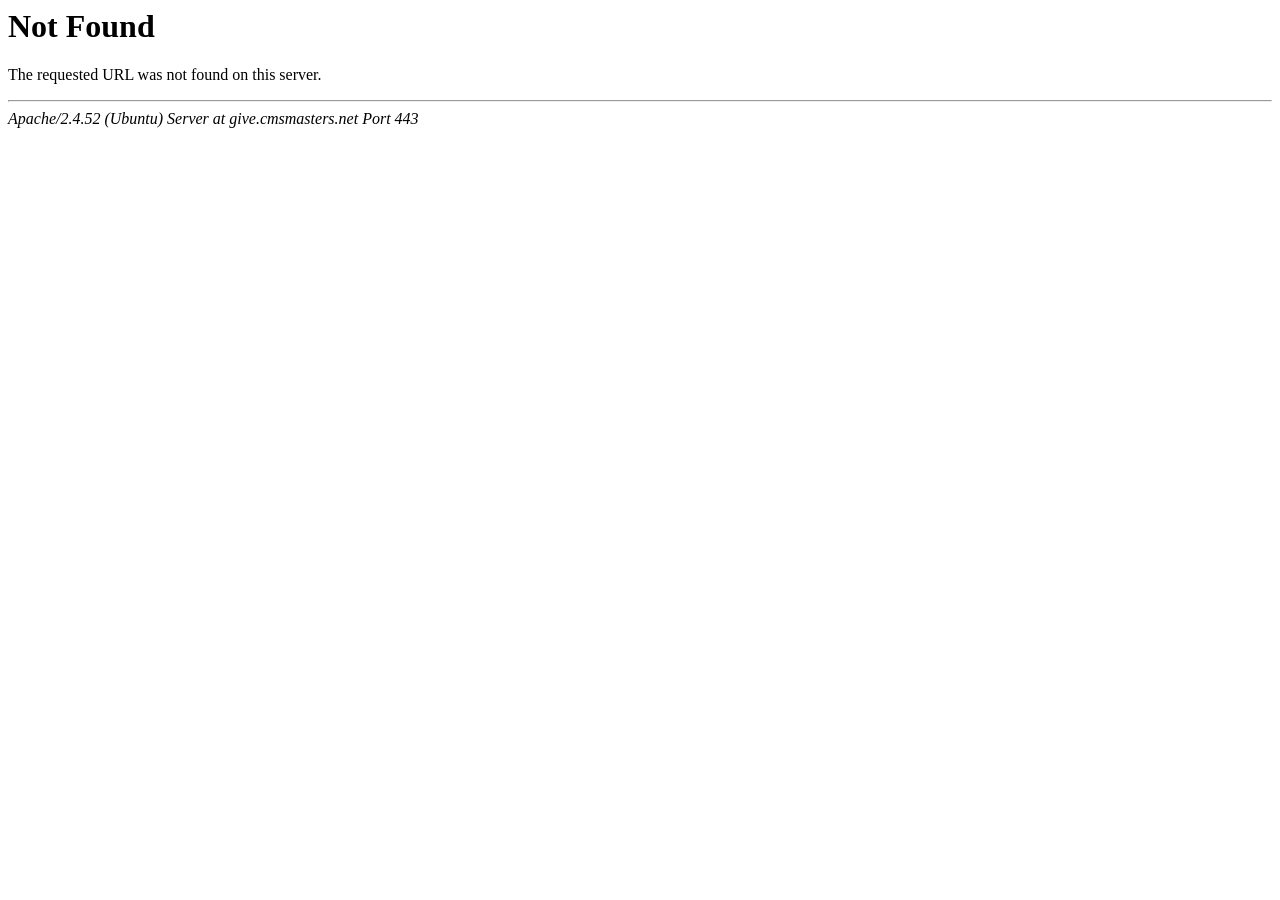
<file: wp-content/uploads/sites/13/2022/10/open-campaign-5.html>
<!DOCTYPE HTML PUBLIC "-//IETF//DTD HTML 2.0//EN">
<html><head>
<title>404 Not Found</title>
</head><body>
<h1>Not Found</h1>
<p>The requested URL was not found on this server.</p>
<hr>
<address>Apache/2.4.52 (Ubuntu) Server at give.cmsmasters.net Port 443</address>
</body></html>
</file>
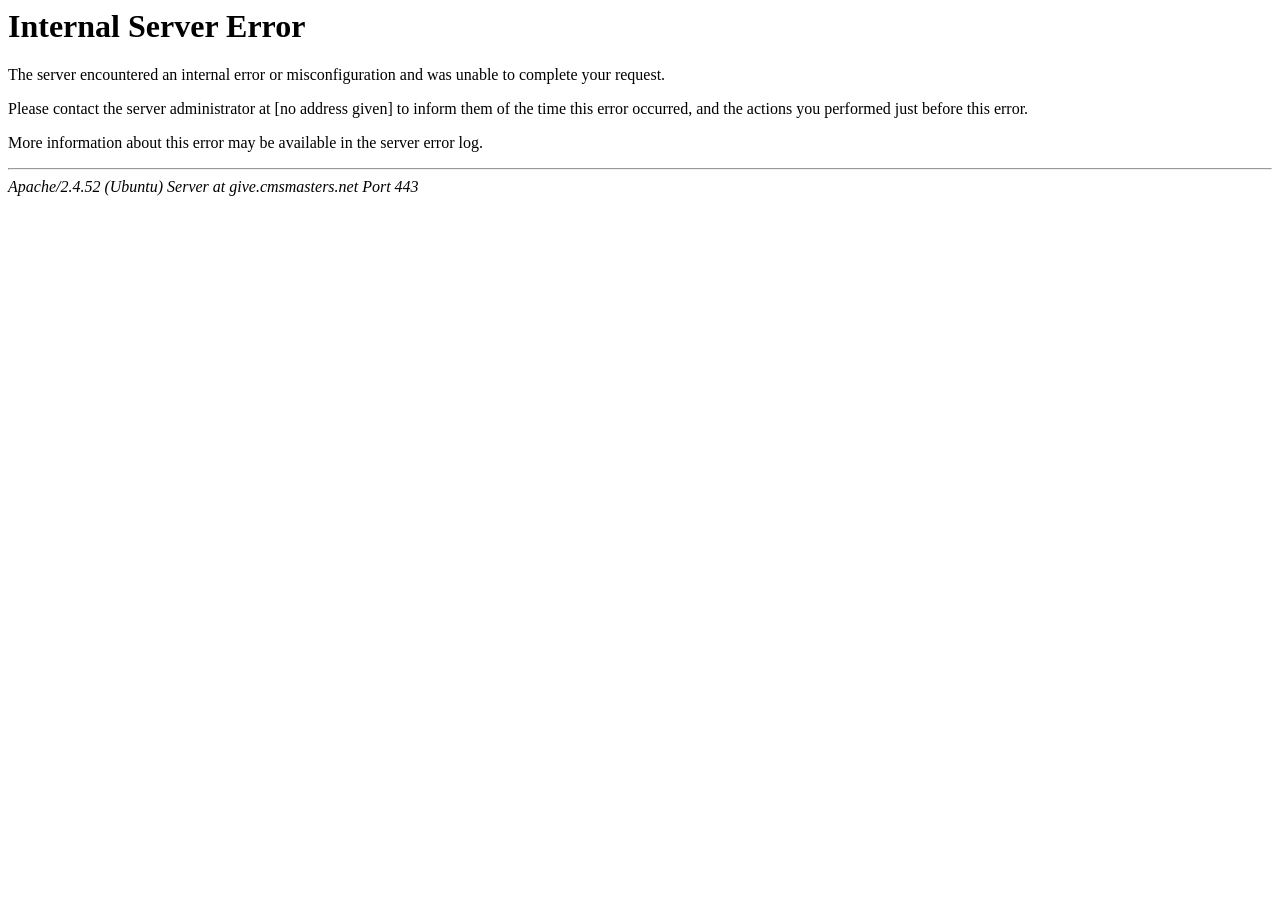
<file: wp-content/uploads/sites/13/elementor/images/cmsmasters-logo.html>
<!DOCTYPE HTML PUBLIC "-//IETF//DTD HTML 2.0//EN">
<html><head>
<title>500 Internal Server Error</title>
</head><body>
<h1>Internal Server Error</h1>
<p>The server encountered an internal error or
misconfiguration and was unable to complete
your request.</p>
<p>Please contact the server administrator at 
 [no address given] to inform them of the time this error occurred,
 and the actions you performed just before this error.</p>
<p>More information about this error may be available
in the server error log.</p>
<hr>
<address>Apache/2.4.52 (Ubuntu) Server at give.cmsmasters.net Port 443</address>
</body></html>
</file>
